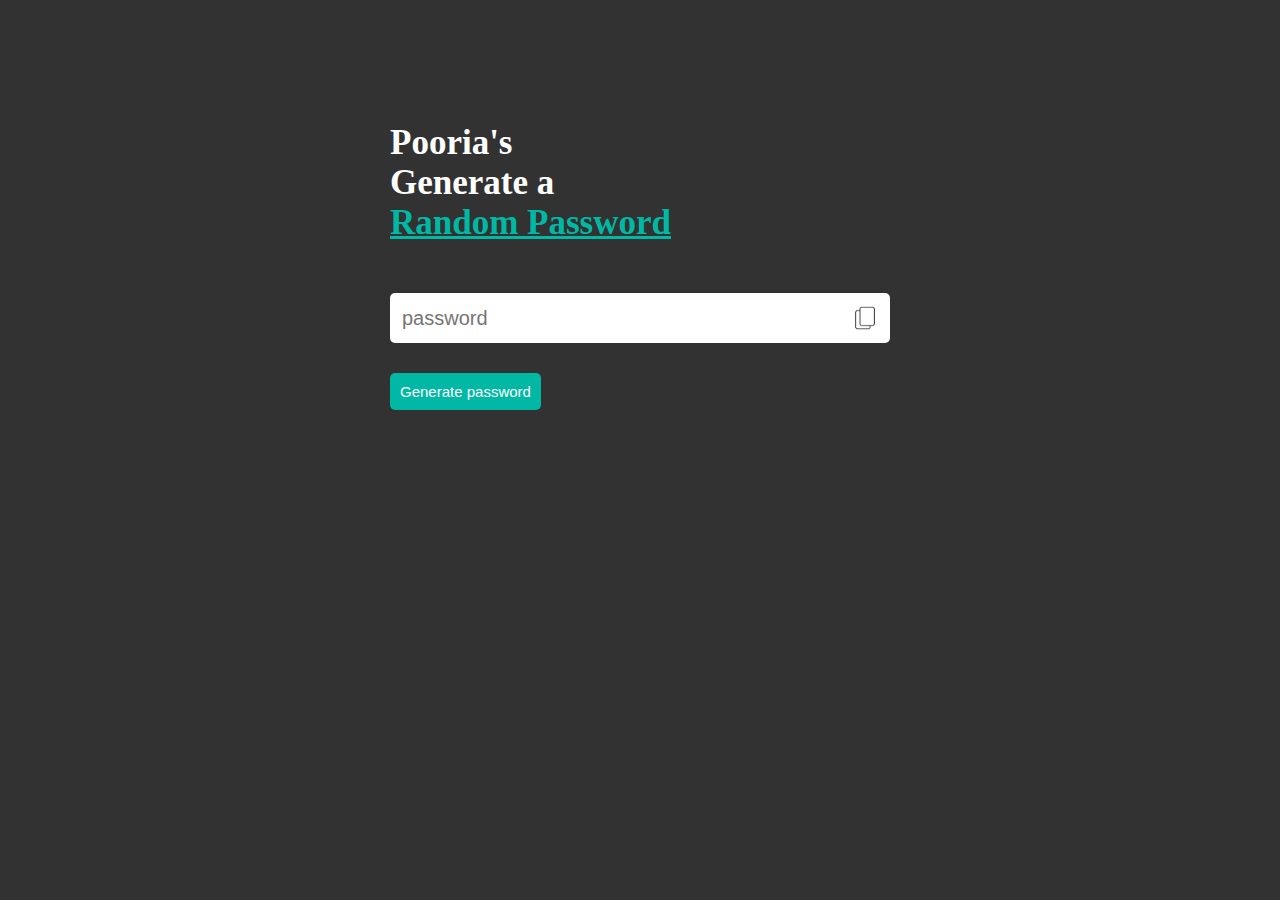
<file: index.html>
<!DOCTYPE html>
<html lang="en">
<head>
  <meta charset="UTF-8">
  <meta name="viewport" content="width=device-width, initial-scale=1.0">
  <link rel="stylesheet" href="styles/generate-random-password.css">
  <title>
    genearte a random password
  </title>
</head>
<body>
  <div class="container">
    <div class="frame">
      <h1>Pooria's<br>Generate a <br><span>Random Password</span></h1>
      <div class="container-input">
        <input type="text" placeholder="password" class="password">
        <img src="images/copy.jpg" onclick="copypassword()">
      </div>
      <button onclick="createPassword()">Generate password</button>
    </div>
  </div>
  <script>
    const passwordBox = document.querySelector('.password')
    const length = 12

    const upperCase = "ABCDEFGHIJKLMNOPQRSTUVWXYZ";
    const lowerCase = "abcdefghijklmnopqrstuvwxyz";
    const number = "0123456789";
    const symbol = "@#$%^&*()_+><{}/-="

    const allChars = upperCase + lowerCase + number + symbol;

    function createPassword(){
      let password = ''
      password += upperCase[Math.floor(Math.random() * upperCase.length)]
      password += lowerCase[Math.floor(Math.random() * lowerCase.length)]
      password += number[Math.floor(Math.random() * number.length)]
      password += symbol[Math.floor(Math.random() * symbol.length)]

      while(length > password.length){
        password += allChars[Math.floor(Math.random() * allChars.length)]
      }
      passwordBox.value = password
    }
    function copypassword(){
      passwordBox.select()
      document.execCommand("copy")
    }
  </script>
</body>
</html>
</file>
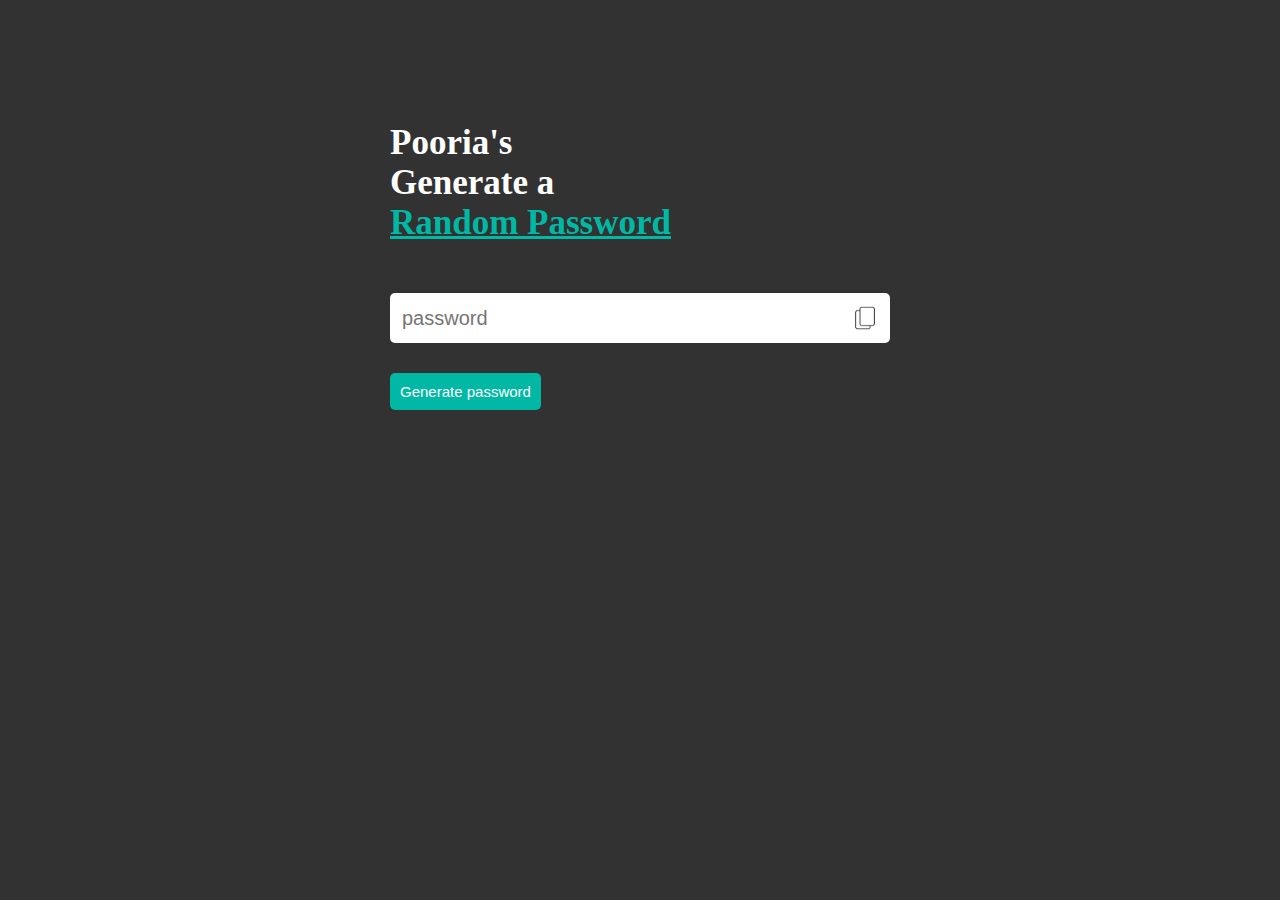
<file: generate-random-password.html>
<!DOCTYPE html>
<html lang="en">
<head>
  <meta charset="UTF-8">
  <meta name="viewport" content="width=device-width, initial-scale=1.0">
  <link rel="stylesheet" href="../styles/generate-random-password.css">
  <title>
    genearte a random password
  </title>
</head>
<body>
  <div class="container">
    <div class="frame">
      <h1>Pooria's<br>Generate a <br><span>Random Password</span></h1>
      <div class="container-input">
        <input type="text" placeholder="password" class="password">
        <img src="../images/copy.jpg" onclick="copypassword()">
      </div>
      <button onclick="createPassword()">Generate password</button>
    </div>
  </div>
  <script>
    const passwordBox = document.querySelector('.password')
    const length = 12

    const upperCase = "ABCDEFGHIJKLMNOPQRSTUVWXYZ";
    const lowerCase = "abcdefghijklmnopqrstuvwxyz";
    const number = "0123456789";
    const symbol = "@#$%^&*()_+><{}/-="

    const allChars = upperCase + lowerCase + number + symbol;

    function createPassword(){
      let password = ''
      password += upperCase[Math.floor(Math.random() * upperCase.length)]
      password += lowerCase[Math.floor(Math.random() * lowerCase.length)]
      password += number[Math.floor(Math.random() * number.length)]
      password += symbol[Math.floor(Math.random() * symbol.length)]

      while(length > password.length){
        password += allChars[Math.floor(Math.random() * allChars.length)]
      }
      passwordBox.value = password
    }
    function copypassword(){
      passwordBox.select()
      document.execCommand("copy")
    }
  </script>
</body>
</html>
</file>
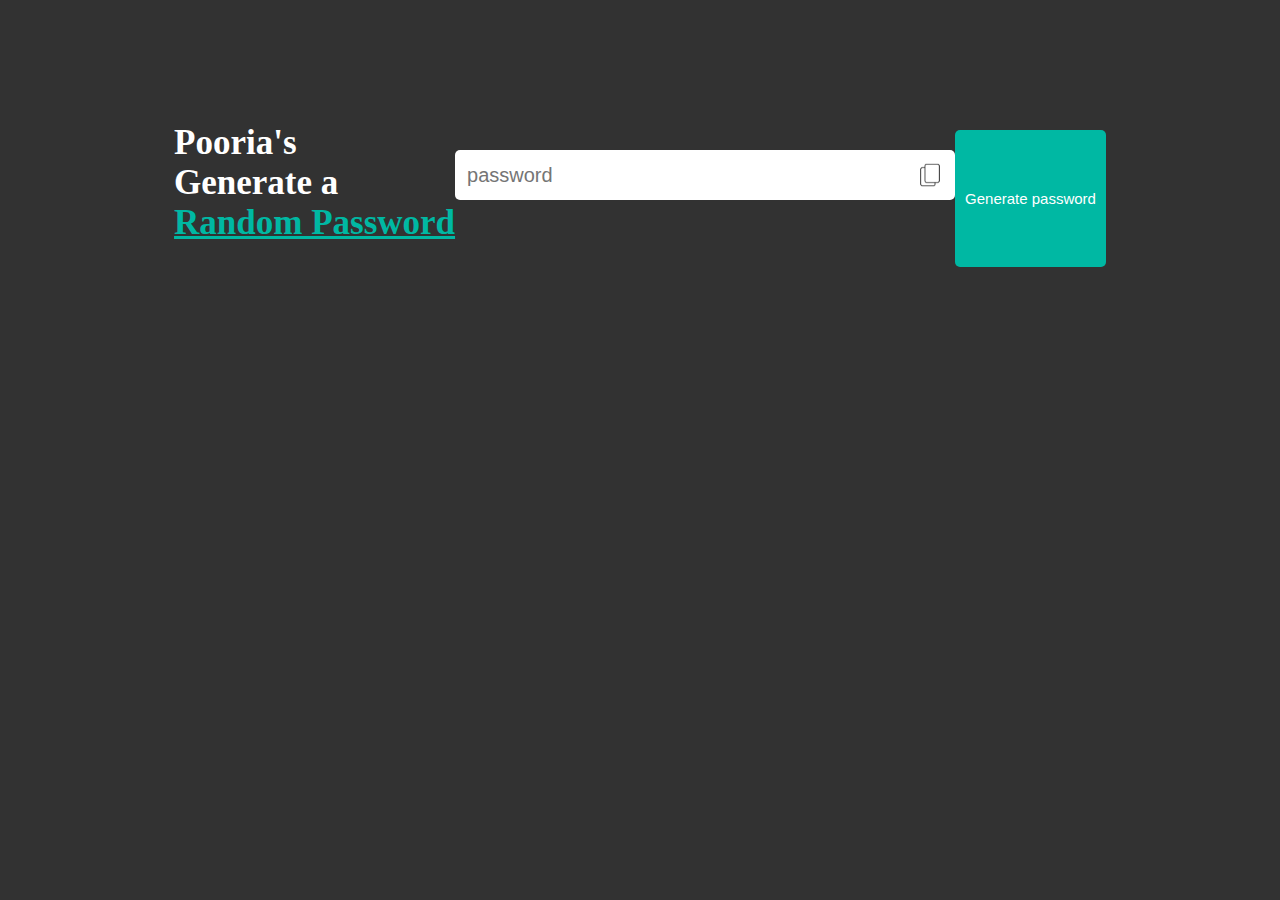
<file: index.html.html>
<!DOCTYPE html>
<html lang="en">
<head>
  <meta charset="UTF-8">
  <meta name="viewport" content="width=device-width, initial-scale=1.0">
  <link rel="stylesheet" href="../styles/generate-random-password.css">
  <title>
    genearte a random password
  </title>
</head>
<body>
  <div class="container">
    <h1>Pooria's<br>Generate a <br><span>Random Password</span></h1>
    <div class="container-input">
      <input type="text" placeholder="password" class="password">
      <img src="../images/copy.jpg" onclick="copypassword()">
    </div>
    <button onclick="createPassword()">Generate password</button>
  </div>
  <script>
    const passwordBox = document.querySelector('.password')
    const length = 12

    const upperCase = "ABCDEFGHIJKLMNOPQRSTUVWXYZ";
    const lowerCase = "abcdefghijklmnopqrstuvwxyz";
    const number = "0123456789";
    const symbol = "@#$%^&*()_+><{}/-="

    const allChars = upperCase + lowerCase + number + symbol;

    function createPassword(){
      let password = ''
      password += upperCase[Math.floor(Math.random() * upperCase.length)]
      password += lowerCase[Math.floor(Math.random() * lowerCase.length)]
      password += number[Math.floor(Math.random() * number.length)]
      password += symbol[Math.floor(Math.random() * symbol.length)]

      while(length > password.length){
        password += allChars[Math.floor(Math.random() * allChars.length)]
      }
      passwordBox.value = password
    }
    function copypassword(){
      passwordBox.select()
      document.execCommand("copy")
    }
  </script>
</body>
</html>
</file>
<file: styles/generate-random-password.css>
body{
  background-color: rgb(50, 50, 50);
}
.container{
  color: white;
  display:flex;
  justify-content: center;
  margin-top: 100px;
}
h1{
  font-size: 35px;
}
.container span{
  color: rgb(0, 184, 163);
  text-decoration: underline;
}
.container-input{
  width: 500px;
  height: 50px;
  background-color: white;
  margin-top: 50px;
  display: flex;
  align-items: center;
  justify-content: space-between;
  border-radius: 5px;
}
.container input{
  outline: none;
  border: 0;
  margin-left: 10px;
  font-size: 20px;
}
.container-input img{
  width: 30px;
  margin-right: 10px;
}
.container button{
  margin-top: 30px;
  padding: 10px 10px;
  border-radius: 5px;
  background-color: rgb(0, 184, 163);
  color: white;
  border: none;
  display: flex;
  align-items: center;
  justify-content: space-between;
  font-size: 15px;
}
button img{
  width: 30px;
  mix-blend-mode: multiply;
}
</file>
